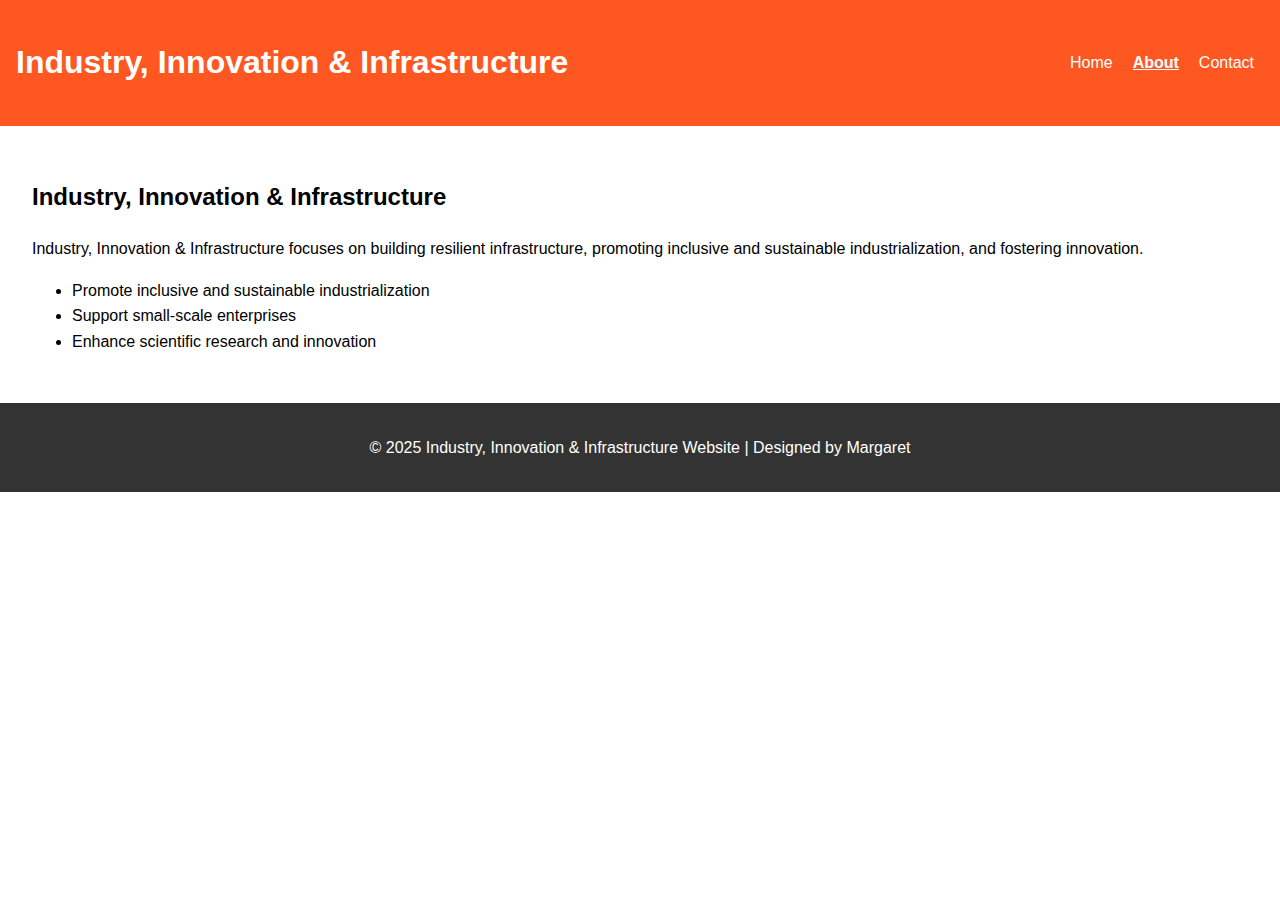
<file: about.html>
<!DOCTYPE html>
<html lang="en">
<head>
  <meta charset="UTF-8">
  <meta name="viewport" content="width=device-width, initial-scale=1.0">
  <title>Industry, Innovation & Infrastructure</title>
  <link rel="stylesheet" href="css/style.css">
</head>
<body>
  <header>
    <nav>
      <h1>Industry, Innovation & Infrastructure</h1>
      <ul class="nav-links">
        <li><a href="index.html">Home</a></li>
        <li><a href="about.html" class="active">About</a></li>
        <li><a href="contact.html">Contact</a></li>
      </ul>
    </nav>
  </header>

  <main class="content">
    <h2>Industry, Innovation & Infrastructure</h2>
    <p>Industry, Innovation & Infrastructure focuses on building resilient infrastructure, promoting inclusive and sustainable industrialization, and fostering innovation.</p>
    <ul>
      <li>Promote inclusive and sustainable industrialization</li>
      <li>Support small-scale enterprises</li>
      <li>Enhance scientific research and innovation</li>
    </ul>
  </main>

  <footer>
    <p>© 2025 Industry, Innovation & Infrastructure Website | Designed by Margaret</p>
  </footer>
</body>
</html>
</file>
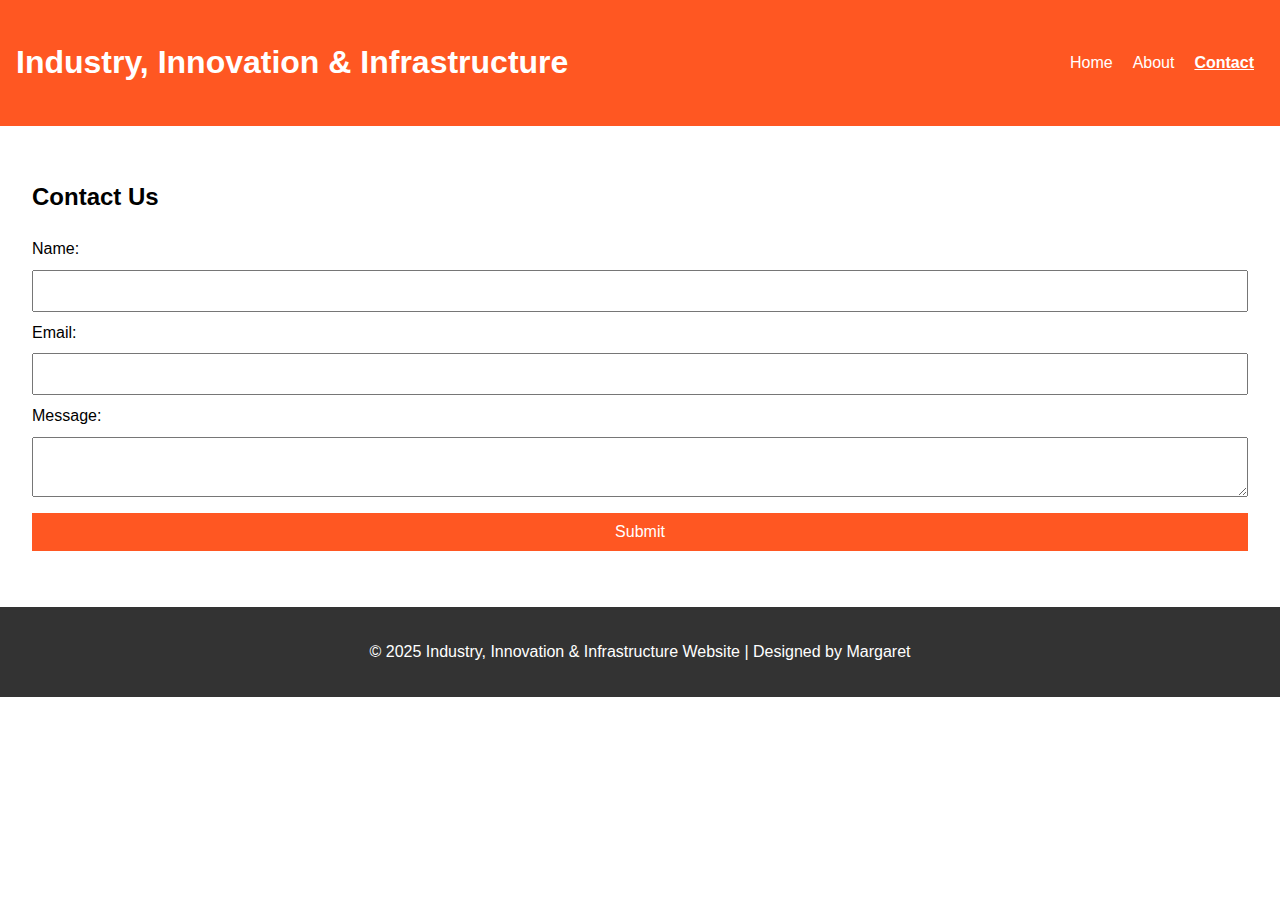
<file: contact.html>
<!DOCTYPE html>
<html lang="en">
<head>
  <meta charset="UTF-8">
  <meta name="viewport" content="width=device-width, initial-scale=1.0">
  <title>Contact Us - Industry, Innovation & Infrastructure</title>
  <link rel="stylesheet" href="css/style.css">
  <script src="js/script.js" defer></script>
</head>
<body>
  <header>
    <nav>
      <h1>Industry, Innovation & Infrastructure</h1>
      <ul class="nav-links">
        <li><a href="index.html">Home</a></li>
        <li><a href="about.html">About</a></li>
        <li><a href="contact.html" class="active">Contact</a></li>
      </ul>
    </nav>
  </header>

  <main class="content">
    <h2>Contact Us</h2>
    <form id="contactForm">
      <label>Name:</label>
      <input type="text" id="name" required>
      <label>Email:</label>
      <input type="email" id="email" required>
      <label>Message:</label>
      <textarea id="message" required></textarea>
      <button type="submit">Submit</button>
    </form>
    <p id="formMessage"></p>
  </main>

  <footer>
    <p>© 2025 Industry, Innovation & Infrastructure Website | Designed by Margaret</p>
  </footer>
</body>
</html>
</file>
<file: css/style.css>
body {
  font-family: Arial, sans-serif;
  margin: 0; padding: 0;
  line-height: 1.6;
}

header {
  background: #ff5722;
  color: #fff;
  padding: 1rem;
}

nav {
  display: flex;
  justify-content: space-between;
  align-items: center;
}

.nav-links {
  list-style: none;
  display: flex;
}

.nav-links li {
  margin: 0 10px;
}

.nav-links a {
  color: #fff;
  text-decoration: none;
}

.nav-links a.active {
  font-weight: bold;
  text-decoration: underline;
}

.menu-toggle {
  display: none;
  background: none;
  border: none;
  font-size: 24px;
  color: white;
}

.hero {
  text-align: center;
  padding: 2rem;
}

.hero img {
  max-width: 100%;
  height: auto;
  border-radius: 10px;
}

.content {
  padding: 2rem;
}

form {
  display: flex;
  flex-direction: column;
}

form input, form textarea, form button {
  margin: 8px 0;
  padding: 10px;
  font-size: 16px;
}

form button {
  background: #ff5722;
  color: white;
  border: none;
  cursor: pointer;
}

form button:hover {
  background: #e64a19;
}

footer {
  background: #333;
  color: white;
  text-align: center;
  padding: 1rem;
}

/* Responsive */
@media (max-width: 768px) {
  .nav-links {
    display: none;
    flex-direction: column;
    background: #ff5722;
    padding: 1rem;
  }
  .menu-toggle {
    display: block;
  }
}
</file>
